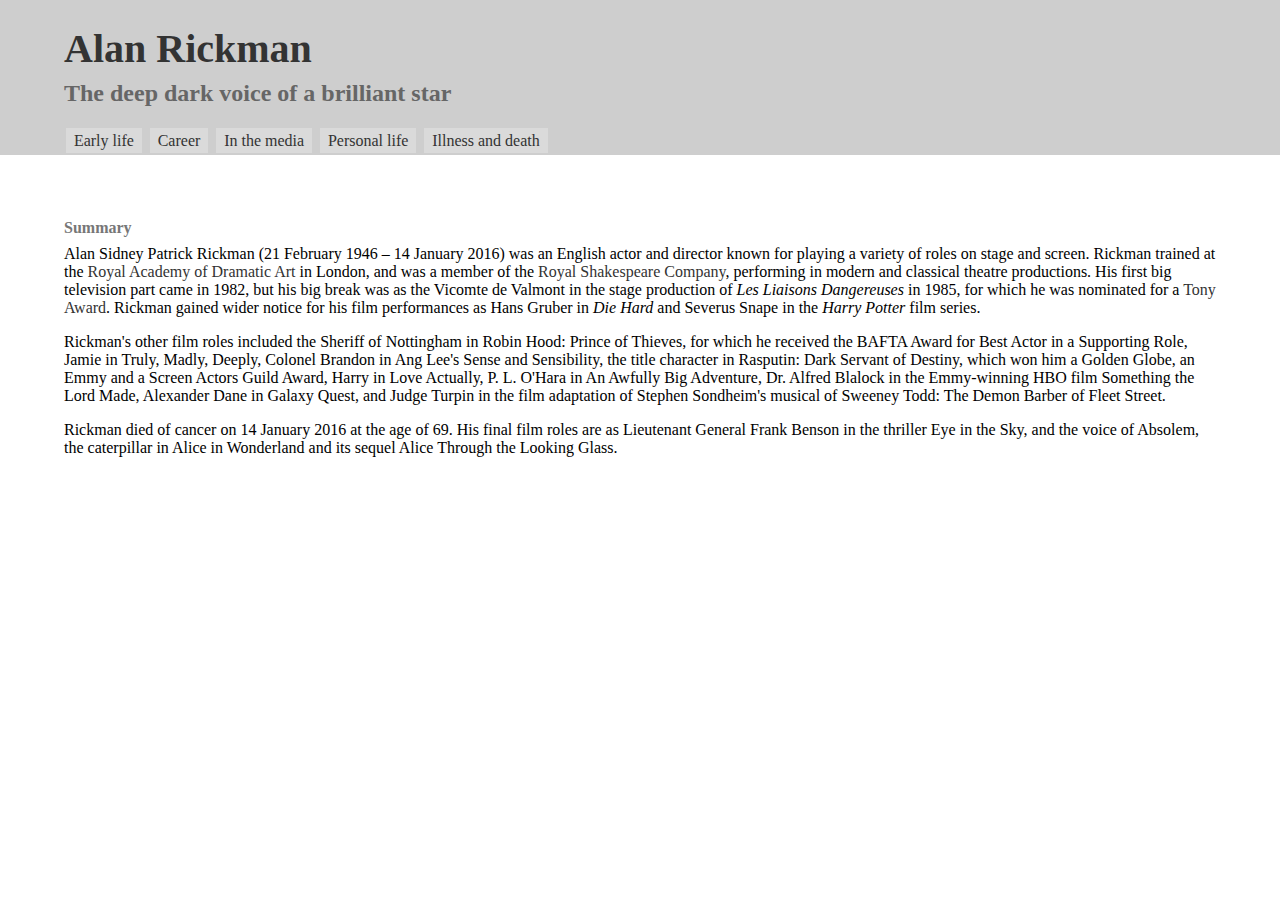
<file: index.html>
<!DOCTYPE html>
<html lang="en">
<head>
	<meta charset="UTF-8">
	<title>Alan Rickman</title>
	<link rel="canonical" href="https://en.wikipedia.org/wiki/Alan_Rickman">
	<link rel="stylesheet" href="main.css" media="all">
</head>
<body>
<header role="banner">
	<h1><a href="#">Alan Rickman</a></h1>
	<h2>The deep dark voice of a brilliant star</h2>
		<nav>
				<ul>
					<li><a href="early-life.html">Early life</a></li>
					<li><a href="career.html">Career</a></li>
					<li><a href="in-the-media.html">In the media</a></li>
					<li><a href="personal-life.html">Personal life</a></li>
					<li><a href="illness-and-death.html">Illness and death</a></li>
				</ul>
		</nav>
</header>
	<main>
<h3>Summary</h3>
		<p>Alan Sidney Patrick Rickman (21 February 1946 – 14 January 2016) was an English actor and director known for playing a variety of roles on stage and screen. Rickman trained at the <a href="https://en.wikipedia.org/wiki/Royal_Academy_of_Dramatic_Art">Royal Academy of Dramatic Art</a> in London, and was a member of the <a href="https://en.wikipedia.org/wiki/Royal_Shakespeare_Company">Royal Shakespeare Company</a>, performing in modern and classical theatre productions. His first big television part came in 1982, but his big break was as the Vicomte de Valmont in the stage production of <i class="theatrical production">Les Liaisons Dangereuses</i> in 1985, for which he was nominated for a <a href="https://en.wikipedia.org/wiki/Tony_Award_for_Best_Actor_in_a_Play">Tony Award</a>. Rickman gained wider notice for his film performances as Hans Gruber in <i class="film production">Die Hard</i> and Severus Snape in the <i class="film production">Harry Potter</i> film series.</p>
		<p>Rickman's other film roles included the Sheriff of Nottingham in Robin Hood: Prince of Thieves, for which he received the BAFTA Award for Best Actor in a Supporting Role, Jamie in Truly, Madly, Deeply, Colonel Brandon in Ang Lee's Sense and Sensibility, the title character in Rasputin: Dark Servant of Destiny, which won him a Golden Globe, an Emmy and a Screen Actors Guild Award, Harry in Love Actually, P. L. O'Hara in An Awfully Big Adventure, Dr. Alfred Blalock in the Emmy-winning HBO film Something the Lord Made, Alexander Dane in Galaxy Quest, and Judge Turpin in the film adaptation of Stephen Sondheim's musical of Sweeney Todd: The Demon Barber of Fleet Street.</p>
		<p>Rickman died of cancer on 14 January 2016 at the age of 69. His final film roles are as Lieutenant General Frank Benson in the thriller Eye in the Sky, and the voice of Absolem, the caterpillar in Alice in Wonderland and its sequel Alice Through the Looking Glass.</p>
	</main>
</body> 
</html>
</file>
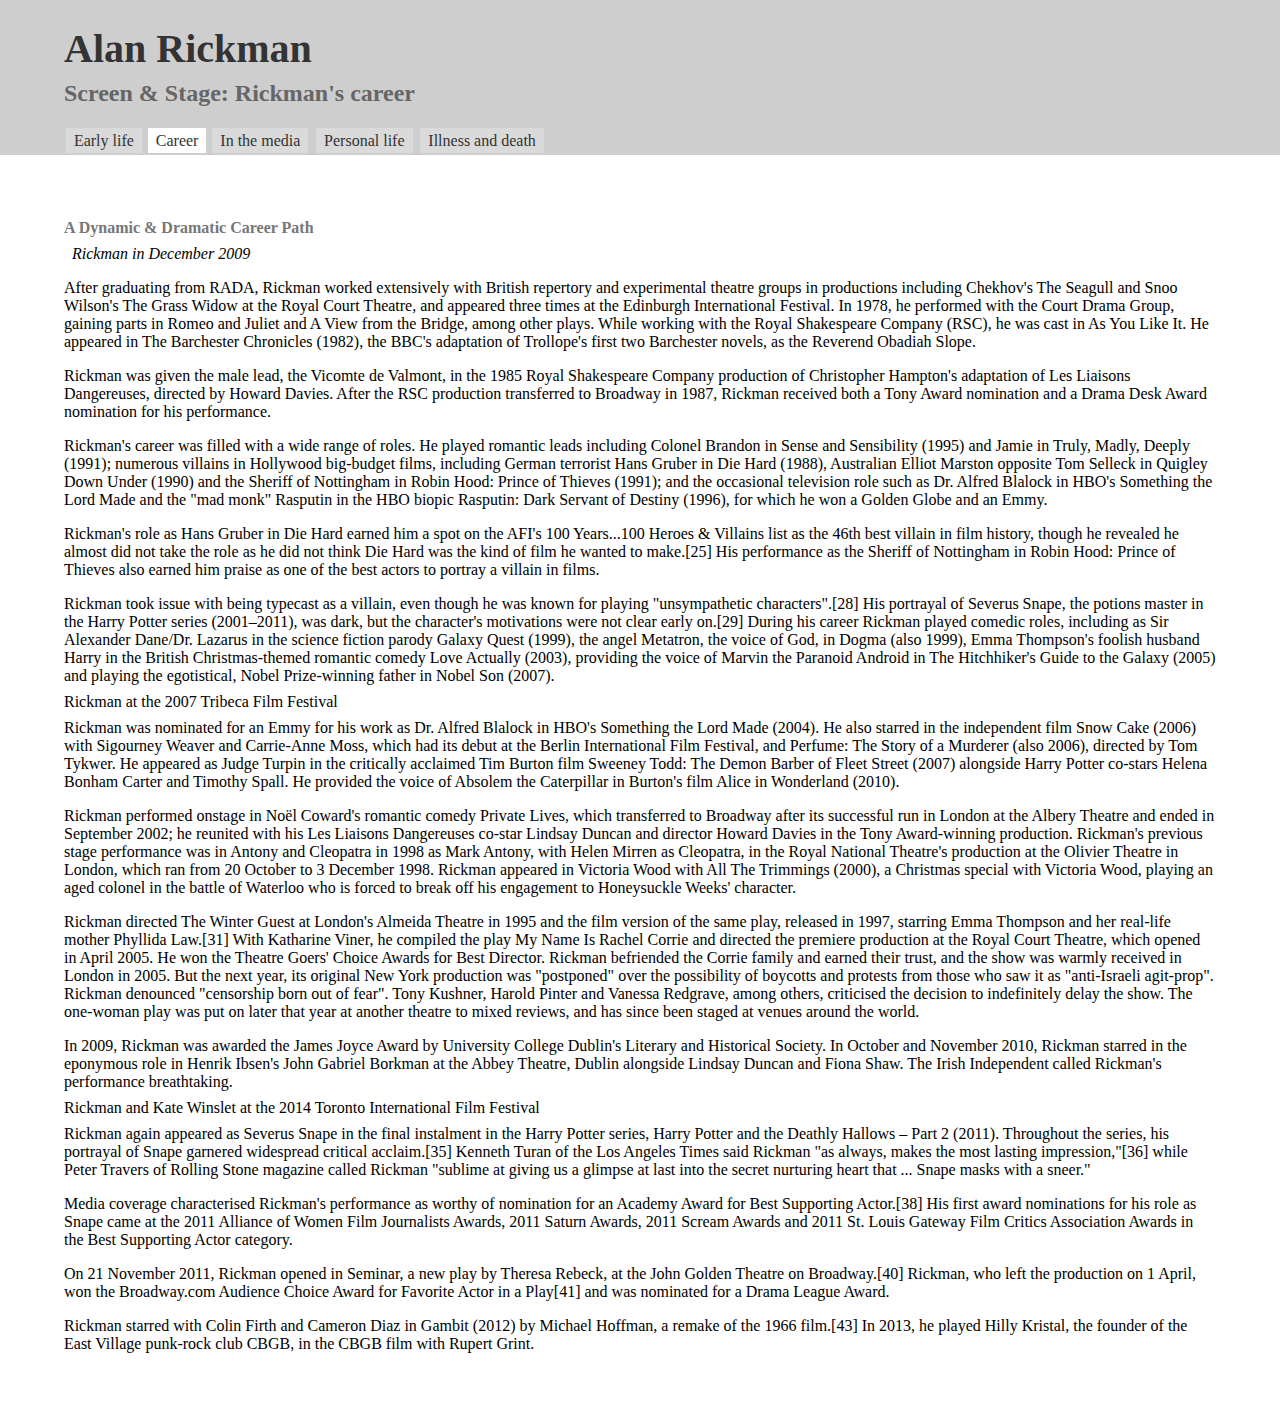
<file: career.html>
<!DOCTYPE html>
<html lang="en">
<head>
	<meta charset="UTF-8">
	<title>Alan Rickman</title>
	<link rel="canonical" href="https://en.wikipedia.org/wiki/Alan_Rickman">
	<link rel="stylesheet" href="main.css" media="all">
</head>
<body>
<header>
	<h1><a href="index.html">Alan Rickman</a></h1>
	<h2>Screen &amp; Stage: Rickman's career</h2>
		<nav>
				<ul>
					<li><a href="early-life.html">Early life</a></li>
					<li><a href="career.html" id="activepage">Career</a></li>
					<li><a href="in-the-media.html">In the media</a></li>
					<li><a href="personal-life.html">Personal life</a></li>
					<li><a href="illness-and-death.html">Illness and death</a></li>
				</ul>
		</nav>
</header>

	<main>
  
<h3>A Dynamic &amp; Dramatic Career Path</h3>

<div class="caption">Rickman in December 2009</div>

<p>After graduating from RADA, Rickman worked extensively with British repertory and experimental theatre groups in productions including Chekhov's The Seagull and Snoo Wilson's The Grass Widow at the Royal Court Theatre, and appeared three times at the Edinburgh International Festival. In 1978, he performed with the Court Drama Group, gaining parts in Romeo and Juliet and A View from the Bridge, among other plays. While working with the Royal Shakespeare Company (RSC), he was cast in As You Like It. He appeared in The Barchester Chronicles (1982), the BBC's adaptation of Trollope's first two Barchester novels, as the Reverend Obadiah Slope.</p>

<p>Rickman was given the male lead, the Vicomte de Valmont, in the 1985 Royal Shakespeare Company production of Christopher Hampton's adaptation of Les Liaisons Dangereuses, directed by Howard Davies. After the RSC production transferred to Broadway in 1987, Rickman received both a Tony Award nomination and a Drama Desk Award nomination for his performance.</p>

<p>Rickman's career was filled with a wide range of roles. He played romantic leads including Colonel Brandon in Sense and Sensibility (1995) and Jamie in Truly, Madly, Deeply (1991); numerous villains in Hollywood big-budget films, including German terrorist Hans Gruber in Die Hard (1988), Australian Elliot Marston opposite Tom Selleck in Quigley Down Under (1990) and the Sheriff of Nottingham in Robin Hood: Prince of Thieves (1991); and the occasional television role such as Dr. Alfred Blalock in HBO's Something the Lord Made and the "mad monk" Rasputin in the HBO biopic Rasputin: Dark Servant of Destiny (1996), for which he won a Golden Globe and an Emmy.</p>

<p>Rickman's role as Hans Gruber in Die Hard earned him a spot on the AFI's 100 Years...100 Heroes & Villains list as the 46th best villain in film history, though he revealed he almost did not take the role as he did not think Die Hard was the kind of film he wanted to make.[25] His performance as the Sheriff of Nottingham in Robin Hood: Prince of Thieves also earned him praise as one of the best actors to portray a villain in films.</p>

<p>Rickman took issue with being typecast as a villain, even though he was known for playing "unsympathetic characters".[28] His portrayal of Severus Snape, the potions master in the Harry Potter series (2001–2011), was dark, but the character's motivations were not clear early on.[29] During his career Rickman played comedic roles, including as Sir Alexander Dane/Dr. Lazarus in the science fiction parody Galaxy Quest (1999), the angel Metatron, the voice of God, in Dogma (also 1999), Emma Thompson's foolish husband Harry in the British Christmas-themed romantic comedy Love Actually (2003), providing the voice of Marvin the Paranoid Android in The Hitchhiker's Guide to the Galaxy (2005) and playing the egotistical, Nobel Prize-winning father in Nobel Son (2007).</p>

<caption>Rickman at the 2007 Tribeca Film Festival<caption>

<p>Rickman was nominated for an Emmy for his work as Dr. Alfred Blalock in HBO's Something the Lord Made (2004). He also starred in the independent film Snow Cake (2006) with Sigourney Weaver and Carrie-Anne Moss, which had its debut at the Berlin International Film Festival, and Perfume: The Story of a Murderer (also 2006), directed by Tom Tykwer. He appeared as Judge Turpin in the critically acclaimed Tim Burton film Sweeney Todd: The Demon Barber of Fleet Street (2007) alongside Harry Potter co-stars Helena Bonham Carter and Timothy Spall. He provided the voice of Absolem the Caterpillar in Burton's film Alice in Wonderland (2010).</p>

<p>Rickman performed onstage in Noël Coward's romantic comedy Private Lives, which transferred to Broadway after its successful run in London at the Albery Theatre and ended in September 2002; he reunited with his Les Liaisons Dangereuses co-star Lindsay Duncan and director Howard Davies in the Tony Award-winning production. Rickman's previous stage performance was in Antony and Cleopatra in 1998 as Mark Antony, with Helen Mirren as Cleopatra, in the Royal National Theatre's production at the Olivier Theatre in London, which ran from 20 October to 3 December 1998. Rickman appeared in Victoria Wood with All The Trimmings (2000), a Christmas special with Victoria Wood, playing an aged colonel in the battle of Waterloo who is forced to break off his engagement to Honeysuckle Weeks' character.</p>

<p>Rickman directed The Winter Guest at London's Almeida Theatre in 1995 and the film version of the same play, released in 1997, starring Emma Thompson and her real-life mother Phyllida Law.[31] With Katharine Viner, he compiled the play My Name Is Rachel Corrie and directed the premiere production at the Royal Court Theatre, which opened in April 2005. He won the Theatre Goers' Choice Awards for Best Director. Rickman befriended the Corrie family and earned their trust, and the show was warmly received in London in 2005. But the next year, its original New York production was "postponed" over the possibility of boycotts and protests from those who saw it as "anti-Israeli agit-prop". Rickman denounced "censorship born out of fear". Tony Kushner, Harold Pinter and Vanessa Redgrave, among others, criticised the decision to indefinitely delay the show. The one-woman play was put on later that year at another theatre to mixed reviews, and has since been staged at venues around the world.</p>

<p>In 2009, Rickman was awarded the James Joyce Award by University College Dublin's Literary and Historical Society. In October and November 2010, Rickman starred in the eponymous role in Henrik Ibsen's John Gabriel Borkman at the Abbey Theatre, Dublin alongside Lindsay Duncan and Fiona Shaw. The Irish Independent called Rickman's performance breathtaking.</p>

<caption>Rickman and Kate Winslet at the 2014 Toronto International Film Festival</caption>

<p>Rickman again appeared as Severus Snape in the final instalment in the Harry Potter series, Harry Potter and the Deathly Hallows – Part 2 (2011). Throughout the series, his portrayal of Snape garnered widespread critical acclaim.[35] Kenneth Turan of the Los Angeles Times said Rickman "as always, makes the most lasting impression,"[36] while Peter Travers of Rolling Stone magazine called Rickman "sublime at giving us a glimpse at last into the secret nurturing heart that ... Snape masks with a sneer."</p>

<p>Media coverage characterised Rickman's performance as worthy of nomination for an Academy Award for Best Supporting Actor.[38] His first award nominations for his role as Snape came at the 2011 Alliance of Women Film Journalists Awards, 2011 Saturn Awards, 2011 Scream Awards and 2011 St. Louis Gateway Film Critics Association Awards in the Best Supporting Actor category.</p>

<p>On 21 November 2011, Rickman opened in Seminar, a new play by Theresa Rebeck, at the John Golden Theatre on Broadway.[40] Rickman, who left the production on 1 April, won the Broadway.com Audience Choice Award for Favorite Actor in a Play[41] and was nominated for a Drama League Award.</p>

<p>Rickman starred with Colin Firth and Cameron Diaz in Gambit (2012) by Michael Hoffman, a remake of the 1966 film.[43] In 2013, he played Hilly Kristal, the founder of the East Village punk-rock club CBGB, in the CBGB film with Rupert Grint.</p>

</main>
</file>
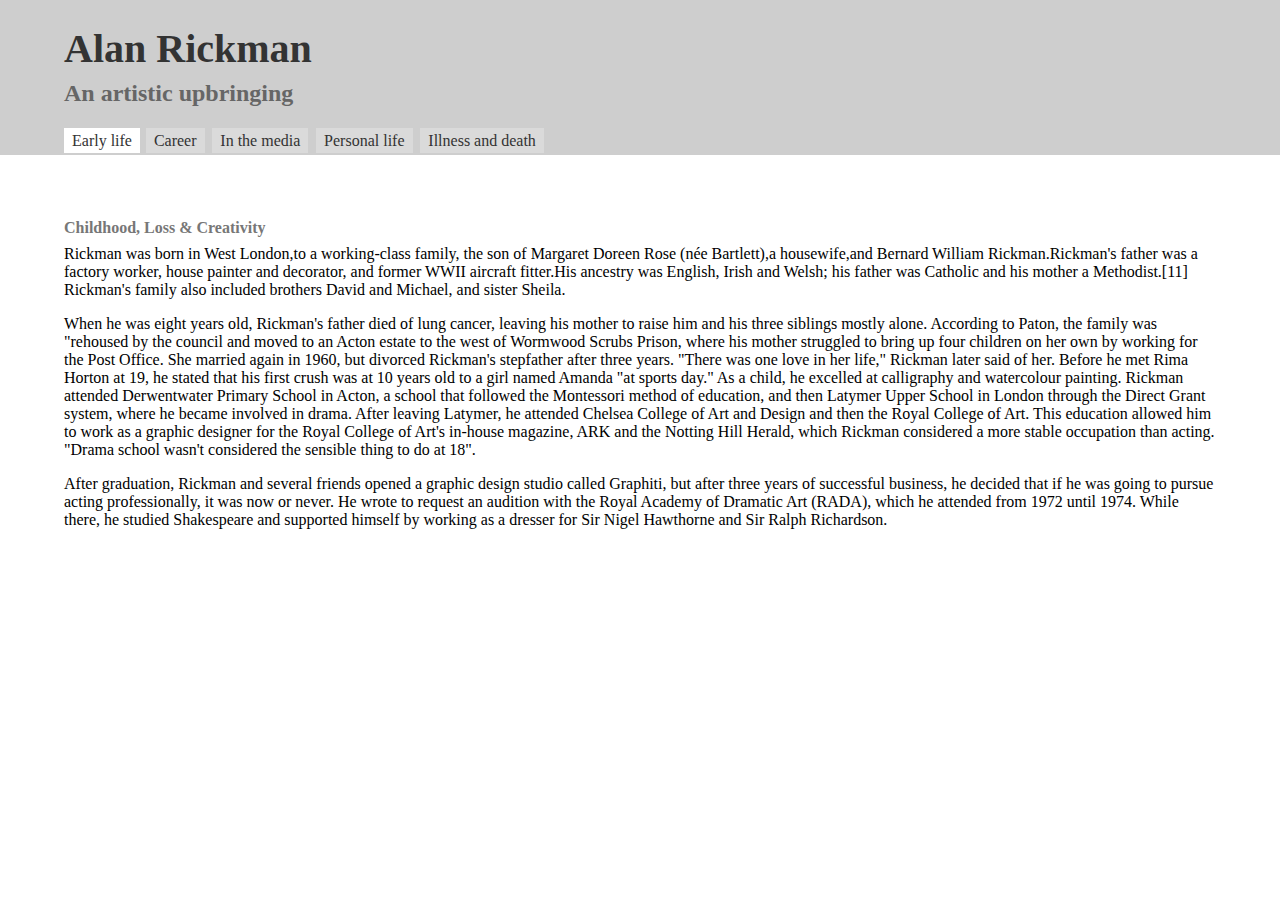
<file: early-life.html>
<!DOCTYPE html>
<html lang="en">
<head>
	<meta charset="UTF-8">
	<title>Alan Rickman</title>
	<link rel="canonical" href="https://en.wikipedia.org/wiki/Alan_Rickman">
	<link rel="stylesheet" href="main.css" media="all">
</head>
<body>
<header>
	<h1><a href="index.html">Alan Rickman</a></h1>
	<h2>An artistic upbringing</h2>
		<nav>
				<ul>
 				        <li><a href="early-life.html" id="activepage">Early life</a></li>
					<li><a href="career.html">Career</a></li>
					<li><a href="in-the-media.html">In the media</a></li>
					<li><a href="personal-life.html">Personal life</a></li>
					<li><a href="illness-and-death.html">Illness and death</a></li>
				</ul>
		</nav>
</header>
<main>
 <h3>Childhood, Loss &amp; Creativity</h3>

 <p>Rickman was born in West London,to a working-class family, the son of Margaret Doreen Rose (née Bartlett),a housewife,and Bernard William Rickman.Rickman's father was a factory worker, house painter and decorator, and former WWII aircraft fitter.His ancestry was English, Irish and Welsh; his father was Catholic and his mother a Methodist.[11] Rickman's family also included brothers David and Michael, and sister Sheila.</p>

 <p>When he was eight years old, Rickman's father died of lung cancer, leaving his mother to raise him and his three siblings mostly alone. According to Paton, the family was "rehoused by the council and moved to an Acton estate to the west of Wormwood Scrubs Prison, where his mother struggled to bring up four children on her own by working for the Post Office. She married again in 1960, but divorced Rickman's stepfather after three years. "There was one love in her life," Rickman later said of her. Before he met Rima Horton at 19, he stated that his first crush was at 10 years old to a girl named Amanda "at sports day." As a child, he excelled at calligraphy and watercolour painting. Rickman attended Derwentwater Primary School in Acton, a school that followed the Montessori method of education, and then Latymer Upper School in London through the Direct Grant system, where he became involved in drama. After leaving Latymer, he attended Chelsea College of Art and Design and then the Royal College of Art. This education allowed him to work as a graphic designer for the Royal College of Art's in-house magazine, ARK and the Notting Hill Herald, which Rickman considered a more stable occupation than acting. "Drama school wasn't considered the sensible thing to do at 18".</p>

 <p>After graduation, Rickman and several friends opened a graphic design studio called Graphiti, but after three years of successful business, he decided that if he was going to pursue acting professionally, it was now or never. He wrote to request an audition with the Royal Academy of Dramatic Art (RADA), which he attended from 1972 until 1974. While there, he studied Shakespeare and supported himself by working as a dresser for Sir Nigel Hawthorne and Sir Ralph Richardson.</p>

</main>
</body> 
</html>
</file>
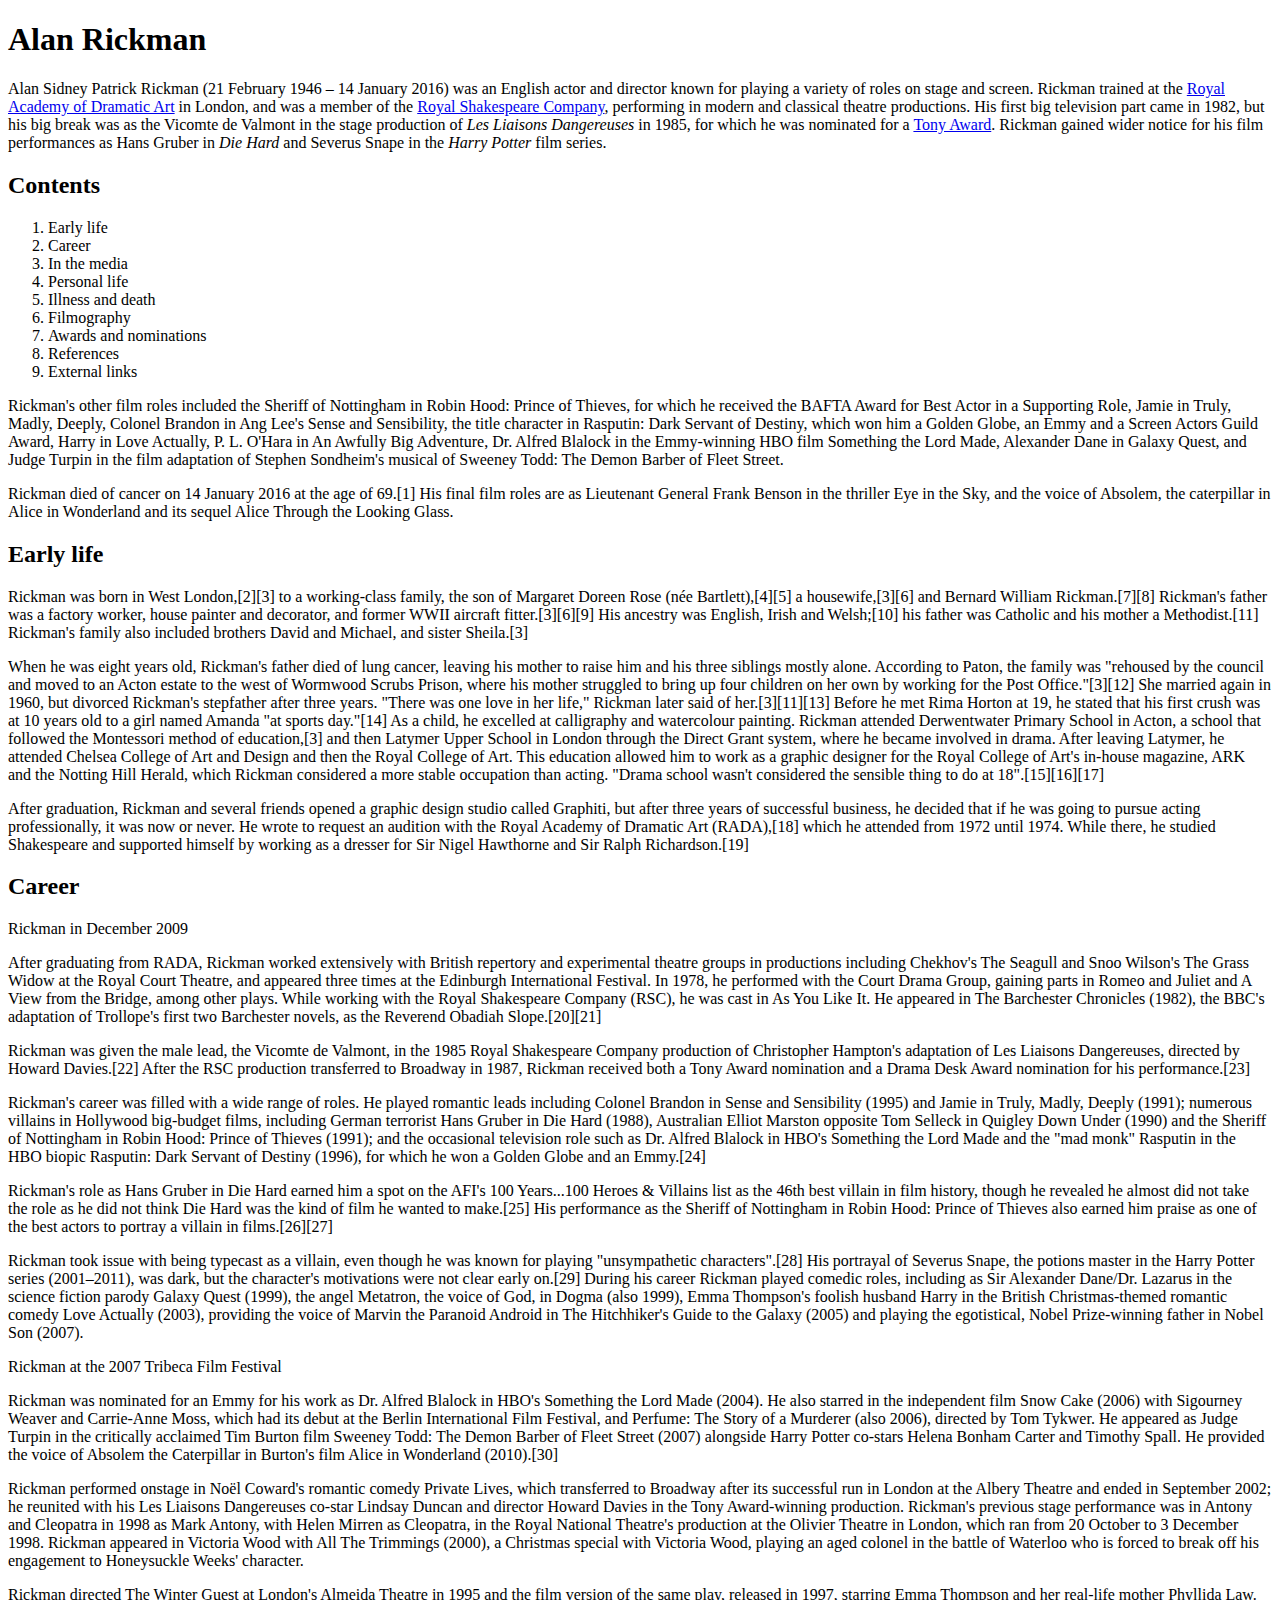
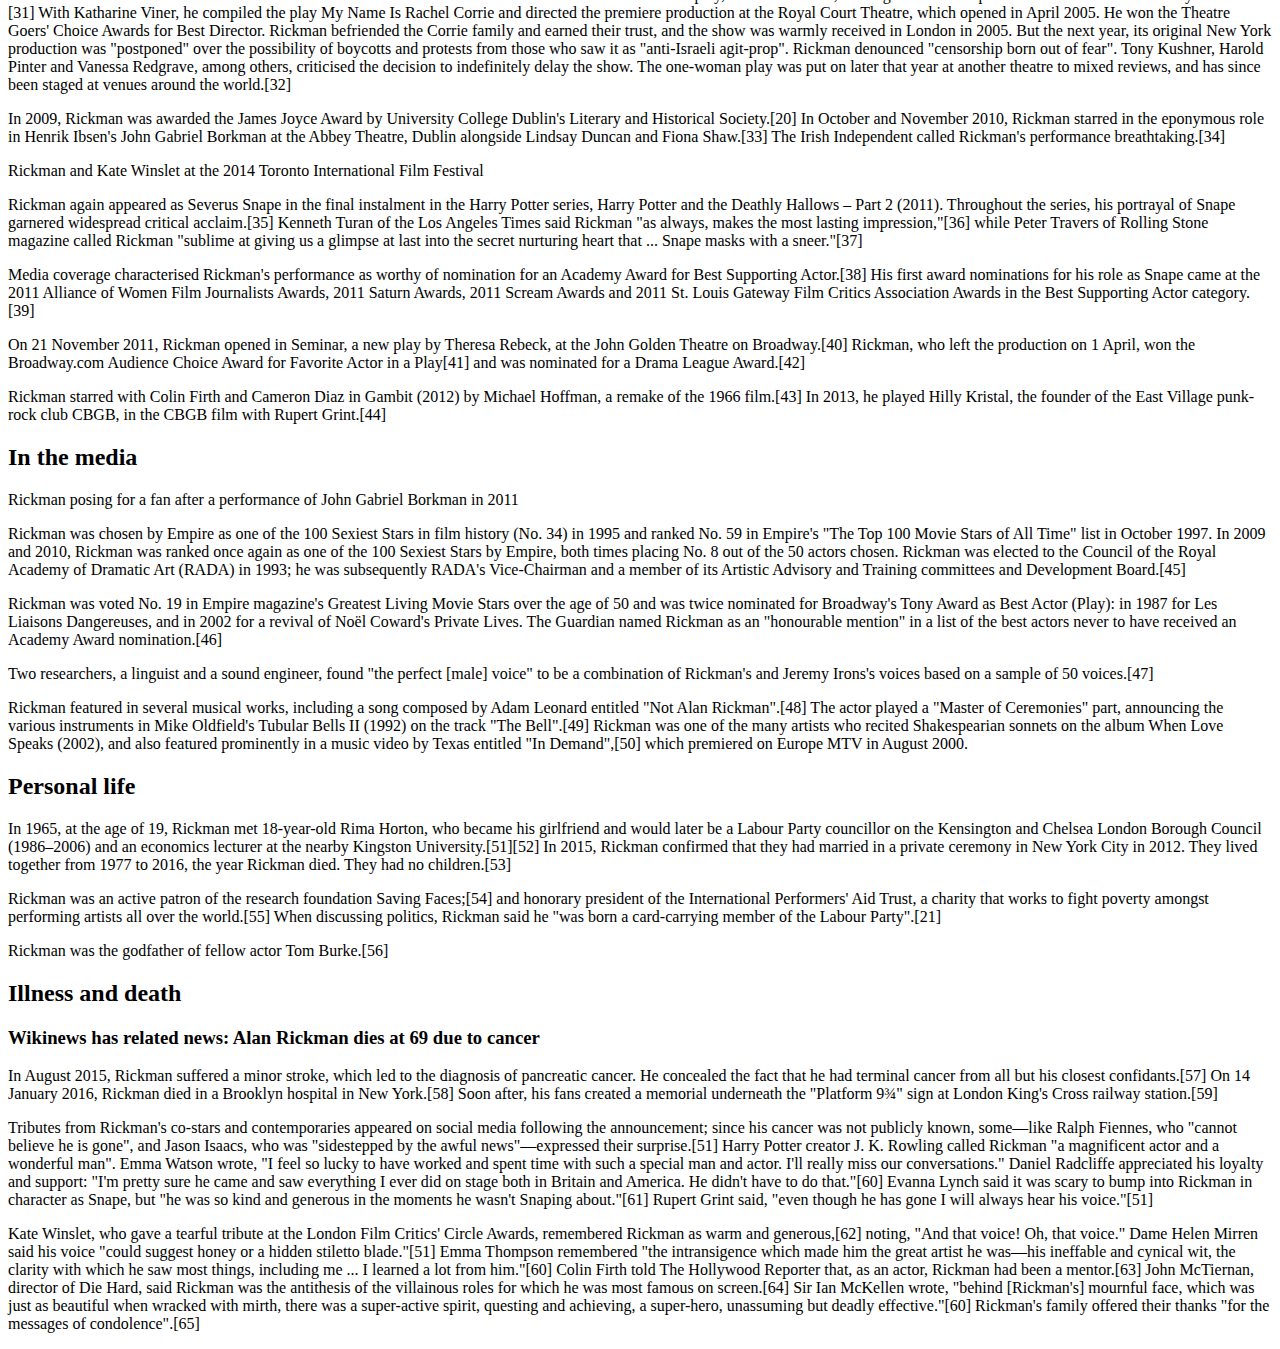
<file: gymnasium-alanrickman.html>
<!DOCTYPE html>
<html lang="en">
<head>
	<meta charset="UTF-8">
	<title>Alan Rickman</title>
	<link rel="canonical" href="https://en.wikipedia.org/wiki/Alan_Rickman">
</head>
<body>
<header>
<h1>Alan Rickman</h1>
<p>Alan Sidney Patrick Rickman (21 February 1946 – 14 January 2016) was an English actor and director known for playing a variety of roles on stage and screen. Rickman trained at the <a href="https://en.wikipedia.org/wiki/Royal_Academy_of_Dramatic_Art">Royal Academy of Dramatic Art</a> in London, and was a member of the <a href="https://en.wikipedia.org/wiki/Royal_Shakespeare_Company">Royal Shakespeare Company</a>, performing in modern and classical theatre productions. His first big television part came in 1982, but his big break was as the Vicomte de Valmont in the stage production of <i class="theatrical production">Les Liaisons Dangereuses</i> in 1985, for which he was nominated for a <a href="https://en.wikipedia.org/wiki/Tony_Award_for_Best_Actor_in_a_Play">Tony Award</a>. Rickman gained wider notice for his film performances as Hans Gruber in <i class="film production">Die Hard</i> and Severus Snape in the <i class="film production">Harry Potter</i> film series.</p>
</header>

<h2>Contents</h2>
<ol>
    <li>Early life</li>
    <li>Career</li>
    <li>In the media</li>
    <li>Personal life</li>
    <li>Illness and death</li>
    <li>Filmography</li>
    <li>Awards and nominations</li>
    <li>References</li>
    <li>External links</li>
</ol>

<p>Rickman's other film roles included the Sheriff of Nottingham in Robin Hood: Prince of Thieves, for which he received the BAFTA Award for Best Actor in a Supporting Role, Jamie in Truly, Madly, Deeply, Colonel Brandon in Ang Lee's Sense and Sensibility, the title character in Rasputin: Dark Servant of Destiny, which won him a Golden Globe, an Emmy and a Screen Actors Guild Award, Harry in Love Actually, P. L. O'Hara in An Awfully Big Adventure, Dr. Alfred Blalock in the Emmy-winning HBO film Something the Lord Made, Alexander Dane in Galaxy Quest, and Judge Turpin in the film adaptation of Stephen Sondheim's musical of Sweeney Todd: The Demon Barber of Fleet Street.</p>

<p>Rickman died of cancer on 14 January 2016 at the age of 69.[1] His final film roles are as Lieutenant General Frank Benson in the thriller Eye in the Sky, and the voice of Absolem, the caterpillar in Alice in Wonderland and its sequel Alice Through the Looking Glass.</p>

<h2>Early life</h2>

<p>Rickman was born in West London,[2][3] to a working-class family, the son of Margaret Doreen Rose (née Bartlett),[4][5] a housewife,[3][6] and Bernard William Rickman.[7][8] Rickman's father was a factory worker, house painter and decorator, and former WWII aircraft fitter.[3][6][9] His ancestry was English, Irish and Welsh;[10] his father was Catholic and his mother a Methodist.[11] Rickman's family also included brothers David and Michael, and sister Sheila.[3]</p>

<p>When he was eight years old, Rickman's father died of lung cancer, leaving his mother to raise him and his three siblings mostly alone. According to Paton, the family was "rehoused by the council and moved to an Acton estate to the west of Wormwood Scrubs Prison, where his mother struggled to bring up four children on her own by working for the Post Office."[3][12] She married again in 1960, but divorced Rickman's stepfather after three years. "There was one love in her life," Rickman later said of her.[3][11][13] Before he met Rima Horton at 19, he stated that his first crush was at 10 years old to a girl named Amanda "at sports day."[14] As a child, he excelled at calligraphy and watercolour painting. Rickman attended Derwentwater Primary School in Acton, a school that followed the Montessori method of education,[3] and then Latymer Upper School in London through the Direct Grant system, where he became involved in drama. After leaving Latymer, he attended Chelsea College of Art and Design and then the Royal College of Art. This education allowed him to work as a graphic designer for the Royal College of Art's in-house magazine, ARK and the Notting Hill Herald, which Rickman considered a more stable occupation than acting. "Drama school wasn't considered the sensible thing to do at 18".[15][16][17]</p>

<p>After graduation, Rickman and several friends opened a graphic design studio called Graphiti, but after three years of successful business, he decided that if he was going to pursue acting professionally, it was now or never. He wrote to request an audition with the Royal Academy of Dramatic Art (RADA),[18] which he attended from 1972 until 1974. While there, he studied Shakespeare and supported himself by working as a dresser for Sir Nigel Hawthorne and Sir Ralph Richardson.[19]</p>

<h2>Career</h2>

Rickman in December 2009

<p>After graduating from RADA, Rickman worked extensively with British repertory and experimental theatre groups in productions including Chekhov's The Seagull and Snoo Wilson's The Grass Widow at the Royal Court Theatre, and appeared three times at the Edinburgh International Festival. In 1978, he performed with the Court Drama Group, gaining parts in Romeo and Juliet and A View from the Bridge, among other plays. While working with the Royal Shakespeare Company (RSC), he was cast in As You Like It. He appeared in The Barchester Chronicles (1982), the BBC's adaptation of Trollope's first two Barchester novels, as the Reverend Obadiah Slope.[20][21]</p>

<p>Rickman was given the male lead, the Vicomte de Valmont, in the 1985 Royal Shakespeare Company production of Christopher Hampton's adaptation of Les Liaisons Dangereuses, directed by Howard Davies.[22] After the RSC production transferred to Broadway in 1987, Rickman received both a Tony Award nomination and a Drama Desk Award nomination for his performance.[23]</p>

<p>Rickman's career was filled with a wide range of roles. He played romantic leads including Colonel Brandon in Sense and Sensibility (1995) and Jamie in Truly, Madly, Deeply (1991); numerous villains in Hollywood big-budget films, including German terrorist Hans Gruber in Die Hard (1988), Australian Elliot Marston opposite Tom Selleck in Quigley Down Under (1990) and the Sheriff of Nottingham in Robin Hood: Prince of Thieves (1991); and the occasional television role such as Dr. Alfred Blalock in HBO's Something the Lord Made and the "mad monk" Rasputin in the HBO biopic Rasputin: Dark Servant of Destiny (1996), for which he won a Golden Globe and an Emmy.[24]</p>

<p>Rickman's role as Hans Gruber in Die Hard earned him a spot on the AFI's 100 Years...100 Heroes & Villains list as the 46th best villain in film history, though he revealed he almost did not take the role as he did not think Die Hard was the kind of film he wanted to make.[25] His performance as the Sheriff of Nottingham in Robin Hood: Prince of Thieves also earned him praise as one of the best actors to portray a villain in films.[26][27]</p>

<p>Rickman took issue with being typecast as a villain, even though he was known for playing "unsympathetic characters".[28] His portrayal of Severus Snape, the potions master in the Harry Potter series (2001–2011), was dark, but the character's motivations were not clear early on.[29] During his career Rickman played comedic roles, including as Sir Alexander Dane/Dr. Lazarus in the science fiction parody Galaxy Quest (1999), the angel Metatron, the voice of God, in Dogma (also 1999), Emma Thompson's foolish husband Harry in the British Christmas-themed romantic comedy Love Actually (2003), providing the voice of Marvin the Paranoid Android in The Hitchhiker's Guide to the Galaxy (2005) and playing the egotistical, Nobel Prize-winning father in Nobel Son (2007).</p>

Rickman at the 2007 Tribeca Film Festival

<p>Rickman was nominated for an Emmy for his work as Dr. Alfred Blalock in HBO's Something the Lord Made (2004). He also starred in the independent film Snow Cake (2006) with Sigourney Weaver and Carrie-Anne Moss, which had its debut at the Berlin International Film Festival, and Perfume: The Story of a Murderer (also 2006), directed by Tom Tykwer. He appeared as Judge Turpin in the critically acclaimed Tim Burton film Sweeney Todd: The Demon Barber of Fleet Street (2007) alongside Harry Potter co-stars Helena Bonham Carter and Timothy Spall. He provided the voice of Absolem the Caterpillar in Burton's film Alice in Wonderland (2010).[30]</p>

<p>Rickman performed onstage in Noël Coward's romantic comedy Private Lives, which transferred to Broadway after its successful run in London at the Albery Theatre and ended in September 2002; he reunited with his Les Liaisons Dangereuses co-star Lindsay Duncan and director Howard Davies in the Tony Award-winning production. Rickman's previous stage performance was in Antony and Cleopatra in 1998 as Mark Antony, with Helen Mirren as Cleopatra, in the Royal National Theatre's production at the Olivier Theatre in London, which ran from 20 October to 3 December 1998. Rickman appeared in Victoria Wood with All The Trimmings (2000), a Christmas special with Victoria Wood, playing an aged colonel in the battle of Waterloo who is forced to break off his engagement to Honeysuckle Weeks' character.</p>

<p>Rickman directed The Winter Guest at London's Almeida Theatre in 1995 and the film version of the same play, released in 1997, starring Emma Thompson and her real-life mother Phyllida Law.[31] With Katharine Viner, he compiled the play My Name Is Rachel Corrie and directed the premiere production at the Royal Court Theatre, which opened in April 2005. He won the Theatre Goers' Choice Awards for Best Director. Rickman befriended the Corrie family and earned their trust, and the show was warmly received in London in 2005. But the next year, its original New York production was "postponed" over the possibility of boycotts and protests from those who saw it as "anti-Israeli agit-prop". Rickman denounced "censorship born out of fear". Tony Kushner, Harold Pinter and Vanessa Redgrave, among others, criticised the decision to indefinitely delay the show. The one-woman play was put on later that year at another theatre to mixed reviews, and has since been staged at venues around the world.[32]</p>

<p>In 2009, Rickman was awarded the James Joyce Award by University College Dublin's Literary and Historical Society.[20] In October and November 2010, Rickman starred in the eponymous role in Henrik Ibsen's John Gabriel Borkman at the Abbey Theatre, Dublin alongside Lindsay Duncan and Fiona Shaw.[33] The Irish Independent called Rickman's performance breathtaking.[34]</p>

Rickman and Kate Winslet at the 2014 Toronto International Film Festival

<p>Rickman again appeared as Severus Snape in the final instalment in the Harry Potter series, Harry Potter and the Deathly Hallows – Part 2 (2011). Throughout the series, his portrayal of Snape garnered widespread critical acclaim.[35] Kenneth Turan of the Los Angeles Times said Rickman "as always, makes the most lasting impression,"[36] while Peter Travers of Rolling Stone magazine called Rickman "sublime at giving us a glimpse at last into the secret nurturing heart that ... Snape masks with a sneer."[37]</p>

<p>Media coverage characterised Rickman's performance as worthy of nomination for an Academy Award for Best Supporting Actor.[38] His first award nominations for his role as Snape came at the 2011 Alliance of Women Film Journalists Awards, 2011 Saturn Awards, 2011 Scream Awards and 2011 St. Louis Gateway Film Critics Association Awards in the Best Supporting Actor category.[39]</p>

<p>On 21 November 2011, Rickman opened in Seminar, a new play by Theresa Rebeck, at the John Golden Theatre on Broadway.[40] Rickman, who left the production on 1 April, won the Broadway.com Audience Choice Award for Favorite Actor in a Play[41] and was nominated for a Drama League Award.[42]</p>

<p>Rickman starred with Colin Firth and Cameron Diaz in Gambit (2012) by Michael Hoffman, a remake of the 1966 film.[43] In 2013, he played Hilly Kristal, the founder of the East Village punk-rock club CBGB, in the CBGB film with Rupert Grint.[44]</p>

<h2>In the media</h2>
Rickman posing for a fan after a performance of John Gabriel Borkman in 2011

<p>Rickman was chosen by Empire as one of the 100 Sexiest Stars in film history (No. 34) in 1995 and ranked No. 59 in Empire's "The Top 100 Movie Stars of All Time" list in October 1997. In 2009 and 2010, Rickman was ranked once again as one of the 100 Sexiest Stars by Empire, both times placing No. 8 out of the 50 actors chosen. Rickman was elected to the Council of the Royal Academy of Dramatic Art (RADA) in 1993; he was subsequently RADA's Vice-Chairman and a member of its Artistic Advisory and Training committees and Development Board.[45]</p>

<p>Rickman was voted No. 19 in Empire magazine's Greatest Living Movie Stars over the age of 50 and was twice nominated for Broadway's Tony Award as Best Actor (Play): in 1987 for Les Liaisons Dangereuses, and in 2002 for a revival of Noël Coward's Private Lives. The Guardian named Rickman as an "honourable mention" in a list of the best actors never to have received an Academy Award nomination.[46]</p>

<p>Two researchers, a linguist and a sound engineer, found "the perfect [male] voice" to be a combination of Rickman's and Jeremy Irons's voices based on a sample of 50 voices.[47]</p>

<p>Rickman featured in several musical works, including a song composed by Adam Leonard entitled "Not Alan Rickman".[48] The actor played a "Master of Ceremonies" part, announcing the various instruments in Mike Oldfield's Tubular Bells II (1992) on the track "The Bell".[49] Rickman was one of the many artists who recited Shakespearian sonnets on the album When Love Speaks (2002), and also featured prominently in a music video by Texas entitled "In Demand",[50] which premiered on Europe MTV in August 2000.</p>

<h2>Personal life</h2>

<p>In 1965, at the age of 19, Rickman met 18-year-old Rima Horton, who became his girlfriend and would later be a Labour Party councillor on the Kensington and Chelsea London Borough Council (1986–2006) and an economics lecturer at the nearby Kingston University.[51][52] In 2015, Rickman confirmed that they had married in a private ceremony in New York City in 2012. They lived together from 1977 to 2016, the year Rickman died. They had no children.[53]

<p>Rickman was an active patron of the research foundation Saving Faces;[54] and honorary president of the International Performers' Aid Trust, a charity that works to fight poverty amongst performing artists all over the world.[55] When discussing politics, Rickman said he "was born a card-carrying member of the Labour Party".[21]

<p>Rickman was the godfather of fellow actor Tom Burke.[56]</p>

<h2>Illness and death</h2>
<h3>Wikinews has related news: Alan Rickman dies at 69 due to cancer</h3>

<p>In August 2015, Rickman suffered a minor stroke, which led to the diagnosis of pancreatic cancer. He concealed the fact that he had terminal cancer from all but his closest confidants.[57] On 14 January 2016, Rickman died in a Brooklyn hospital in New York.[58] Soon after, his fans created a memorial underneath the "Platform 9¾" sign at London King's Cross railway station.[59]</p>

<p>Tributes from Rickman's co-stars and contemporaries appeared on social media following the announcement; since his cancer was not publicly known, some—like Ralph Fiennes, who "cannot believe he is gone", and Jason Isaacs, who was "sidestepped by the awful news"—expressed their surprise.[51] Harry Potter creator J. K. Rowling called Rickman "a magnificent actor and a wonderful man". Emma Watson wrote, "I feel so lucky to have worked and spent time with such a special man and actor. I'll really miss our conversations." Daniel Radcliffe appreciated his loyalty and support: "I'm pretty sure he came and saw everything I ever did on stage both in Britain and America. He didn't have to do that."[60] Evanna Lynch said it was scary to bump into Rickman in character as Snape, but "he was so kind and generous in the moments he wasn't Snaping about."[61] Rupert Grint said, "even though he has gone I will always hear his voice."[51]</p>

<p>Kate Winslet, who gave a tearful tribute at the London Film Critics'
Circle Awards, remembered Rickman as warm and generous,[62] noting, "And
that voice! Oh, that voice." Dame Helen Mirren said his voice "could
suggest honey or a hidden stiletto blade."[51] Emma Thompson remembered
"the intransigence which made him the great artist he was—his ineffable
and cynical wit, the clarity with which he saw most things, including me
... I learned a lot from him."[60] Colin Firth told The Hollywood
Reporter that, as an actor, Rickman had been a mentor.[63] John
McTiernan, director of Die Hard, said Rickman was the antithesis of the
villainous roles for which he was most famous on screen.[64] Sir Ian
McKellen wrote, "behind [Rickman's] mournful face, which was just as
beautiful when wracked with mirth, there was a super-active spirit,
questing and achieving, a super-hero, unassuming but deadly
effective."[60] Rickman's family offered their thanks "for the messages
of condolence".[65]</p> 
</body> 
</html>
</file>
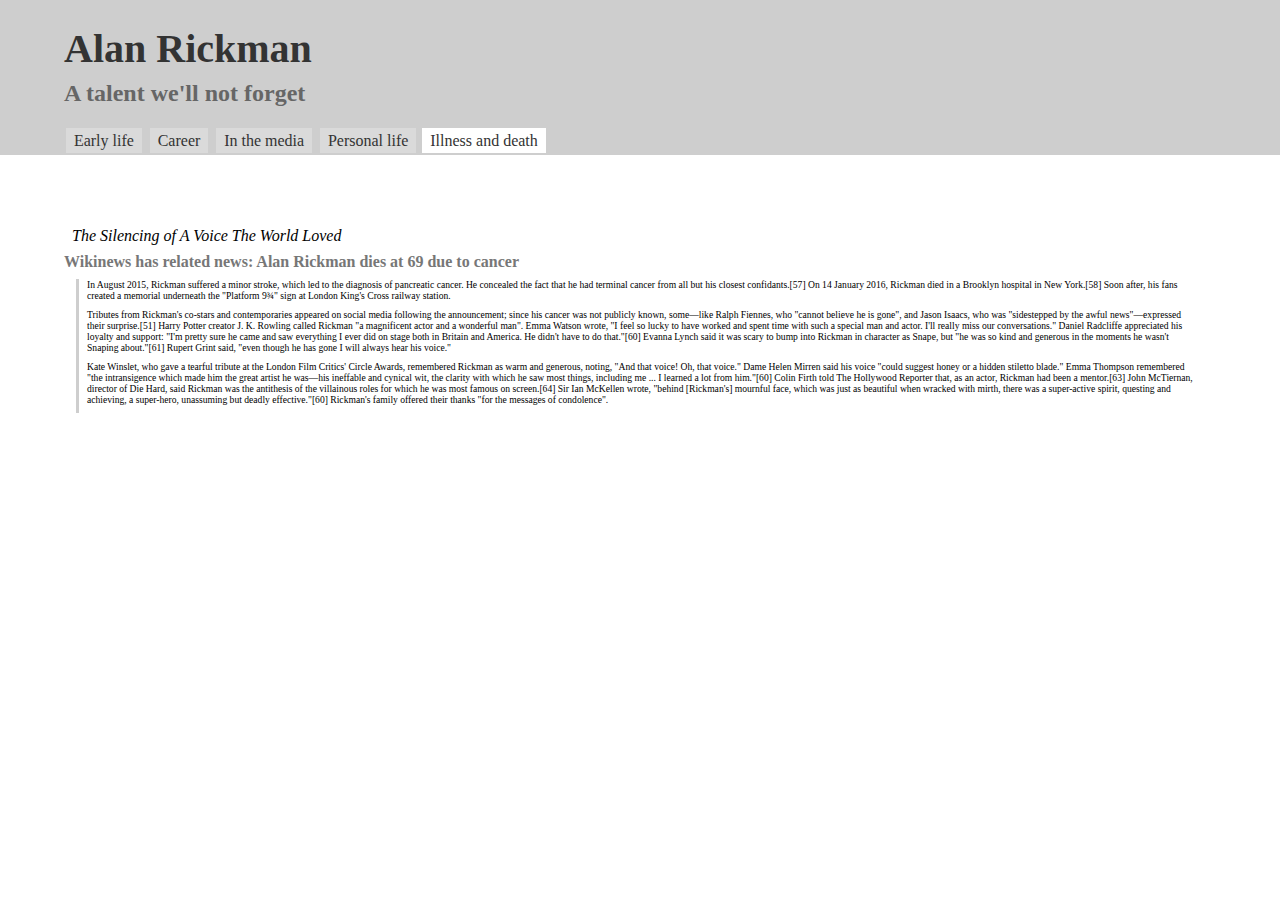
<file: illness-and-death.html>
<!DOCTYPE html>
<html lang="en">
<head>
	<meta charset="UTF-8">
	<title>Alan Rickman</title>
	<link rel="canonical" href="https://en.wikipedia.org/wiki/Alan_Rickman">
	<link rel="stylesheet" href="main.css" media="all">
</head>
<body>
<header>
	<h1><a href="index.html">Alan Rickman</a></h1>
	<h2>A talent we'll not forget</h2>
		<nav>
				<ul>
					<li><a href="early-life.html">Early life</a></li>
					<li><a href="career.html">Career</a></li>
					<li><a href="in-the-media.html">In the media</a></li>
					<li><a href="personal-life.html">Personal life</a></li>
					<li><a href="illness-and-death.html" id="activepage">Illness and death</a></li>
				</ul>
		</nav>
</header>
<main>
  <div class="caption">The Silencing of A Voice The World Loved</div>
    <h3>Wikinews has related news: Alan Rickman dies at 69 due to cancer</h3>
	<blockquote cite="#">
      <p>In August 2015, Rickman suffered a minor stroke, which led to the diagnosis of pancreatic cancer. He concealed the fact that he had terminal cancer from all but his closest confidants.[57] On 14 January 2016, Rickman died in a Brooklyn hospital in New York.[58] Soon after, his fans created a memorial underneath the "Platform 9¾" sign at London King's Cross railway station.</p>
      <p>Tributes from Rickman's co-stars and contemporaries appeared on social media following the announcement; since his cancer was not publicly known, some—like Ralph Fiennes, who "cannot believe he is gone", and Jason Isaacs, who was "sidestepped by the awful news"—expressed their surprise.[51] Harry Potter creator J. K. Rowling called Rickman "a magnificent actor and a wonderful man". Emma Watson wrote, "I feel so lucky to have worked and spent time with such a special man and actor. I'll really miss our conversations." Daniel Radcliffe appreciated his loyalty and support: "I'm pretty sure he came and saw everything I ever did on stage both in Britain and America. He didn't have to do that."[60] Evanna Lynch said it was scary to bump into Rickman in character as Snape, but "he was so kind and generous in the moments he wasn't Snaping about."[61] Rupert Grint said, "even though he has gone I will always hear his voice."</p>
      <p>Kate Winslet, who gave a tearful tribute at the London Film Critics'
Circle Awards, remembered Rickman as warm and generous, noting, "And
that voice! Oh, that voice." Dame Helen Mirren said his voice "could
suggest honey or a hidden stiletto blade." Emma Thompson remembered
"the intransigence which made him the great artist he was—his ineffable
and cynical wit, the clarity with which he saw most things, including me
... I learned a lot from him."[60] Colin Firth told The Hollywood
Reporter that, as an actor, Rickman had been a mentor.[63] John
McTiernan, director of Die Hard, said Rickman was the antithesis of the
villainous roles for which he was most famous on screen.[64] Sir Ian
McKellen wrote, "behind [Rickman's] mournful face, which was just as
beautiful when wracked with mirth, there was a super-active spirit,
questing and achieving, a super-hero, unassuming but deadly
effective."[60] Rickman's family offered their thanks "for the messages
of condolence".</p> 
</blockquote>
</main>
</body> 
</html>
</file>
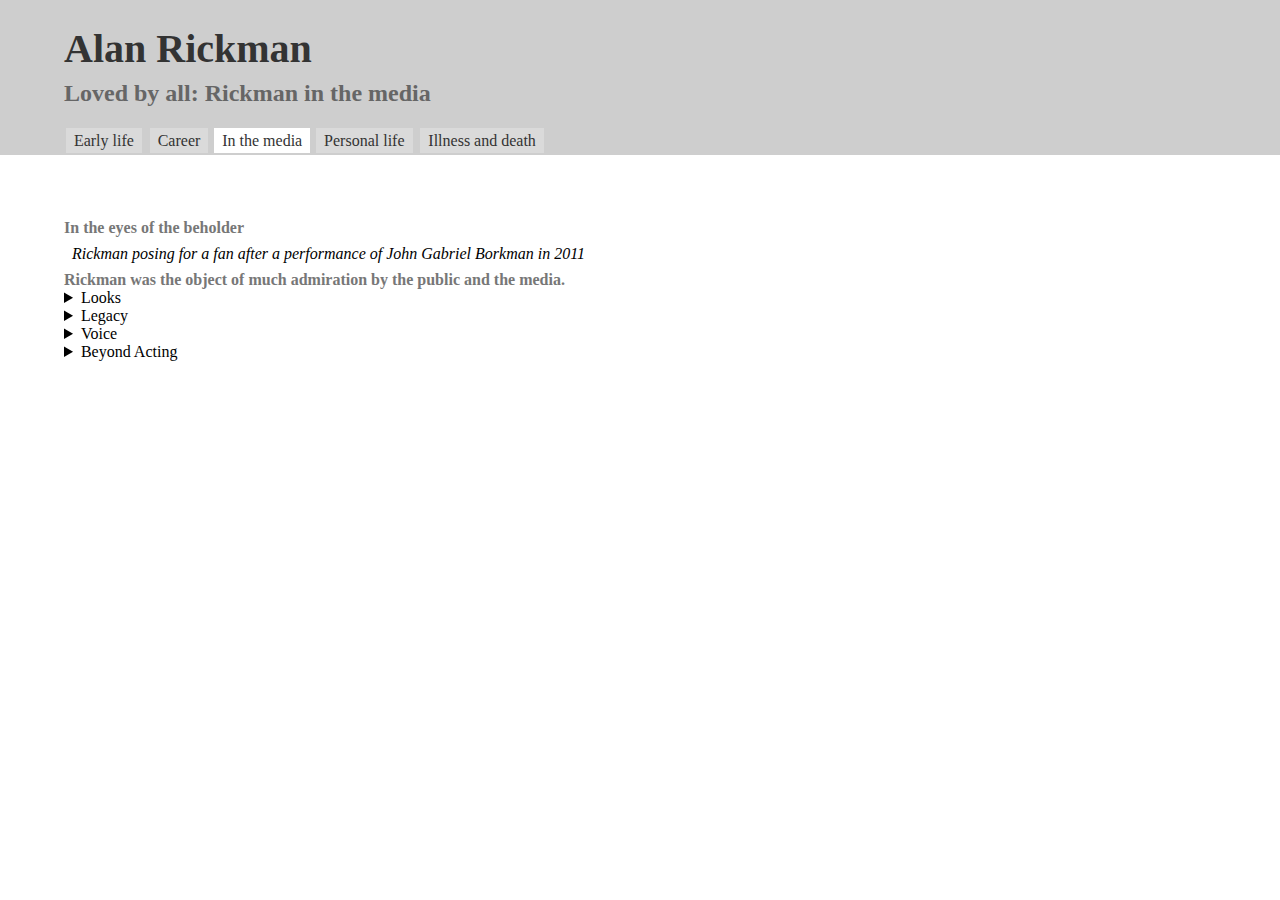
<file: in-the-media.html>
<!DOCTYPE html>
<html lang="en">
<head>
	<meta charset="UTF-8">
	<title>Alan Rickman</title>
	<link rel="canonical" href="https://en.wikipedia.org/wiki/Alan_Rickman">
	<link rel="stylesheet" href="main.css" media="all">
</head>
<body>
<header>
	<h1><a href="index.html">Alan Rickman</a></h1>
	<h2>Loved by all: Rickman in the media</h2>
		<nav>
				<ul>
					<li><a href="early-life.html">Early life</a></li>
					<li><a href="career.html">Career</a></li>
					<li><a href="in-the-media.html" id="activepage">In the media</a></li>
					<li><a href="personal-life.html">Personal life</a></li>
					<li><a href="illness-and-death.html">Illness and death</a></li>
				</ul>
		</nav>
</header>

<main>
<h3>In the eyes of the beholder</h3>
<div class="caption">Rickman posing for a fan after a performance of John Gabriel Borkman in 2011</div>
	<h3>Rickman was the object of much admiration by the public and the media.</h3>
	<details>
	<summary>Looks</summary>
		<p>Rickman was chosen by Empire as one of the 100 Sexiest Stars in film history (No. 34) in 1995 and ranked No. 59 in Empire's "The Top 100 Movie Stars of All Time" list in October 1997. In 2009 and 2010, Rickman was ranked once again as one of the 100 Sexiest Stars by Empire, both times placing No. 8 out of the 50 actors chosen. Rickman was elected to the Council of the Royal Academy of Dramatic Art (RADA) in 1993; he was subsequently RADA's Vice-Chairman and a member of its Artistic Advisory and Training committees and Development Board.</p>
	</details>
	<details>
	<summary>Legacy</summary>
		<p>Rickman was voted No. 19 in Empire magazine's Greatest Living Movie Stars over the age of 50 and was twice nominated for Broadway's Tony Award as Best Actor (Play): in 1987 for Les Liaisons Dangereuses, and in 2002 for a revival of Noël Coward's Private Lives. The Guardian named Rickman as an "honourable mention" in a list of the best actors never to have received an Academy Award nomination.</p>
	</details>
	<details>
	<summary>Voice</summary>
<p>Two researchers, a linguist and a sound engineer, found "the perfect [male] voice" to be a combination of Rickman's and Jeremy Irons's voices based on a sample of 50 voices.</p>
	</details>
	<details>
	<summary>Beyond Acting</summary>
<p>Rickman featured in several musical works, including a song composed by Adam Leonard entitled "Not Alan Rickman".[48] The actor played a "Master of Ceremonies" part, announcing the various instruments in Mike Oldfield's Tubular Bells II (1992) on the track "The Bell". Rickman was one of the many artists who recited Shakespearian sonnets on the album When Love Speaks (2002), and also featured prominently in a music video by Texas entitled "In Demand", which premiered on Europe MTV in August 2000.</p>
	</details>
	</main> 
</body> 
</html>
</file>
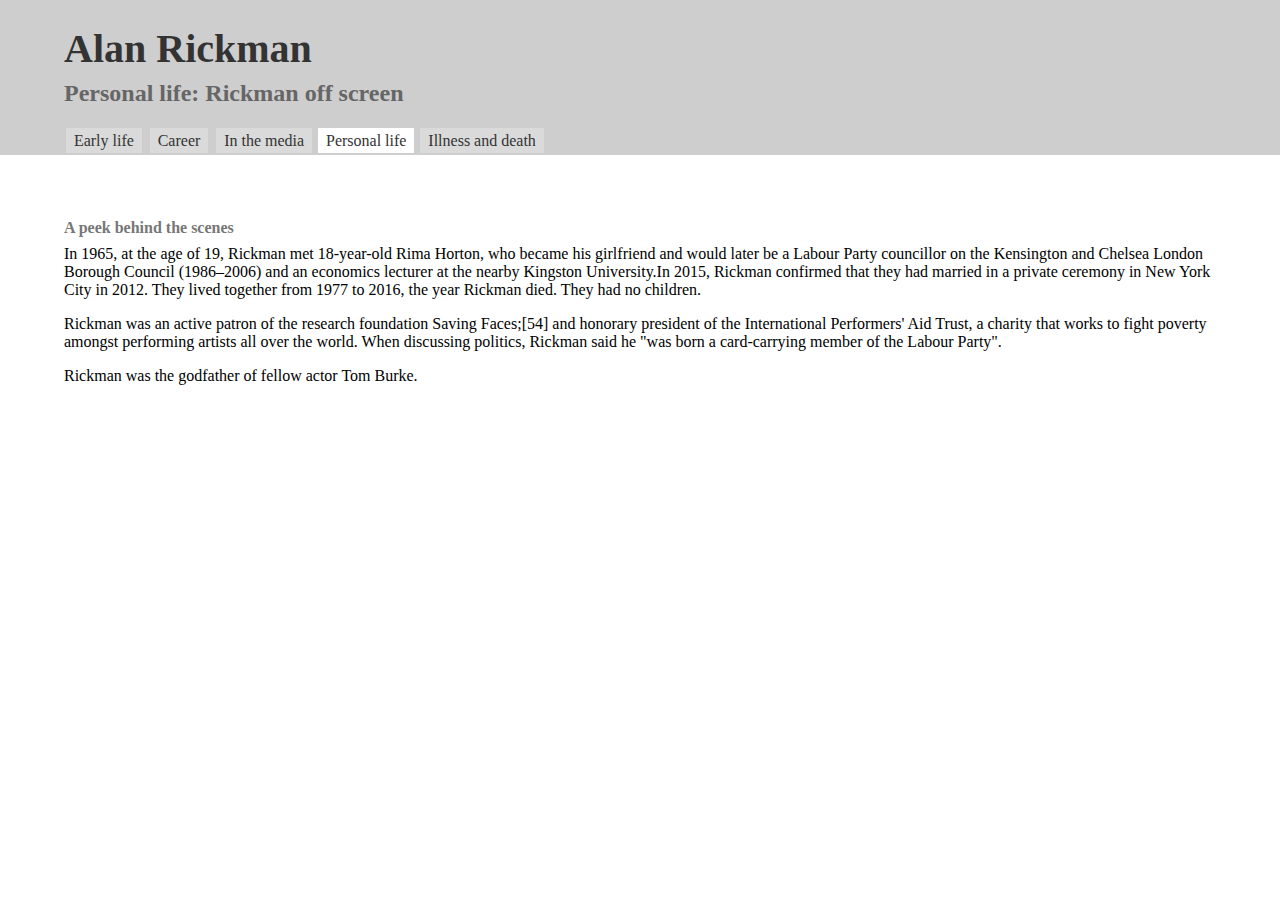
<file: personal-life.html>
<!DOCTYPE html>
<html lang="en">
<head>
	<meta charset="UTF-8">
	<title>Alan Rickman</title>
	<link rel="canonical" href="https://en.wikipedia.org/wiki/Alan_Rickman">
	<link rel="stylesheet" href="main.css" media="all">
</head>
<body>
<header>
	<h1><a href="index.html">Alan Rickman</a></h1>
	<h2>Personal life: Rickman off screen</h2>
		<nav>
				<ul>
					<li><a href="early-life.html">Early life</a></li>
					<li><a href="career.html">Career</a></li>
					<li><a href="in-the-media.html">In the media</a></li>
					<li><a href="personal-life.html" id="activepage">Personal life</a></li>
					<li><a href="illness-and-death.html">Illness and death</a></li>
				</ul>
		</nav>
</header>
<main>
  <h3>A peek behind the scenes</h3>
    <p>In 1965, at the age of 19, Rickman met 18-year-old Rima Horton, who became his girlfriend and would later be a Labour Party councillor on the Kensington and Chelsea London Borough Council (1986–2006) and an economics lecturer at the nearby Kingston University.In 2015, Rickman confirmed that they had married in a private ceremony in New York City in 2012. They lived together from 1977 to 2016, the year Rickman died. They had no children.
    <p>Rickman was an active patron of the research foundation Saving Faces;[54] and honorary president of the International Performers' Aid Trust, a charity that works to fight poverty amongst performing artists all over the world. When discussing politics, Rickman said he "was born a card-carrying member of the Labour Party".
    <p>Rickman was the godfather of fellow actor Tom Burke.</p>
</main> 

</body> 
</html>
</file>
<file: main.css>
* {
	margin: 0 0 0 0;
}

body {
	max-width: 100%
	overflow-x: hidden;
}
@font-face {
	color: #666;
	font-size: .75em;
	font-weight: 300;
	font-family: Helvetica, Arial, sans-serif;
	
}

h1 {
	color: #333;
	font-size: 2.5em;
	font-weight: 600;
	margin: 0 0;
	padding: 15px 0 8px 0;
}

h2 {
	color: #666;
	font-size: 1.5em;
	font-weight: 600;
	margin: 0 0;
	padding: 0 0 20px 0;
	max-width: 80%;
}

h3 {
	color: #777;
	font-size: 1em;
	font-weight: 600;
}

a {
	color: #333;
	text-decoration: none;
}

a:hover {
	color: #000;
	text-decoration: none;
}

a:focus {
	color: #000;
	text-decoration: none;
}

a:active {
	color: #000;
	text-decoration: none;
	font-size: .75em;
	font-weight: 300;
}

p {
	padding: 8px 0;
}

.caption {
	font-style: italic;
	margin: 8px 8px;
}

blockquote {
	margin: 8px 12px;
	font-size: .6em;
	border-left: 3px solid#cecece;		
}

blockquote p {
	padding: 0 8px 8px 8px;		
}

header {
	background-color: #cecece;
	padding: 10px 5% 0 5%;
	width: 100%;
	margin: 0 auto;	
}

nav {
	position: relative bottom;
}

nav ul {
	display: inline;
	margin: 0 0;
	padding: 0 0;
}

nav ul li {
	display: inline;
}
nav ul li a {
	display: inline;
	color: #333;
	font-size: 1em;
	line-height: 1.75em;
	white-space: nowrap;
	background-color: rgba(255,255,255,.25);
	margin: .5em .12em;
	padding: .25em .5em;
}

nav ul li a:hover a:focus;{
	font-size: 1em;
	line-height: 1.75em;
	background-color: #fff;
	margin: 0 auto;
	padding: .25em .5em;
}

nav ul li #activepage {
	font-size: 1em;
	line-height: 1.75em;
	background-color: #fff;
	margin: 0 auto;
	padding: .25em .5em;
}
	
main {
	padding: 5% 5% 50px 5%;
}
</file>
